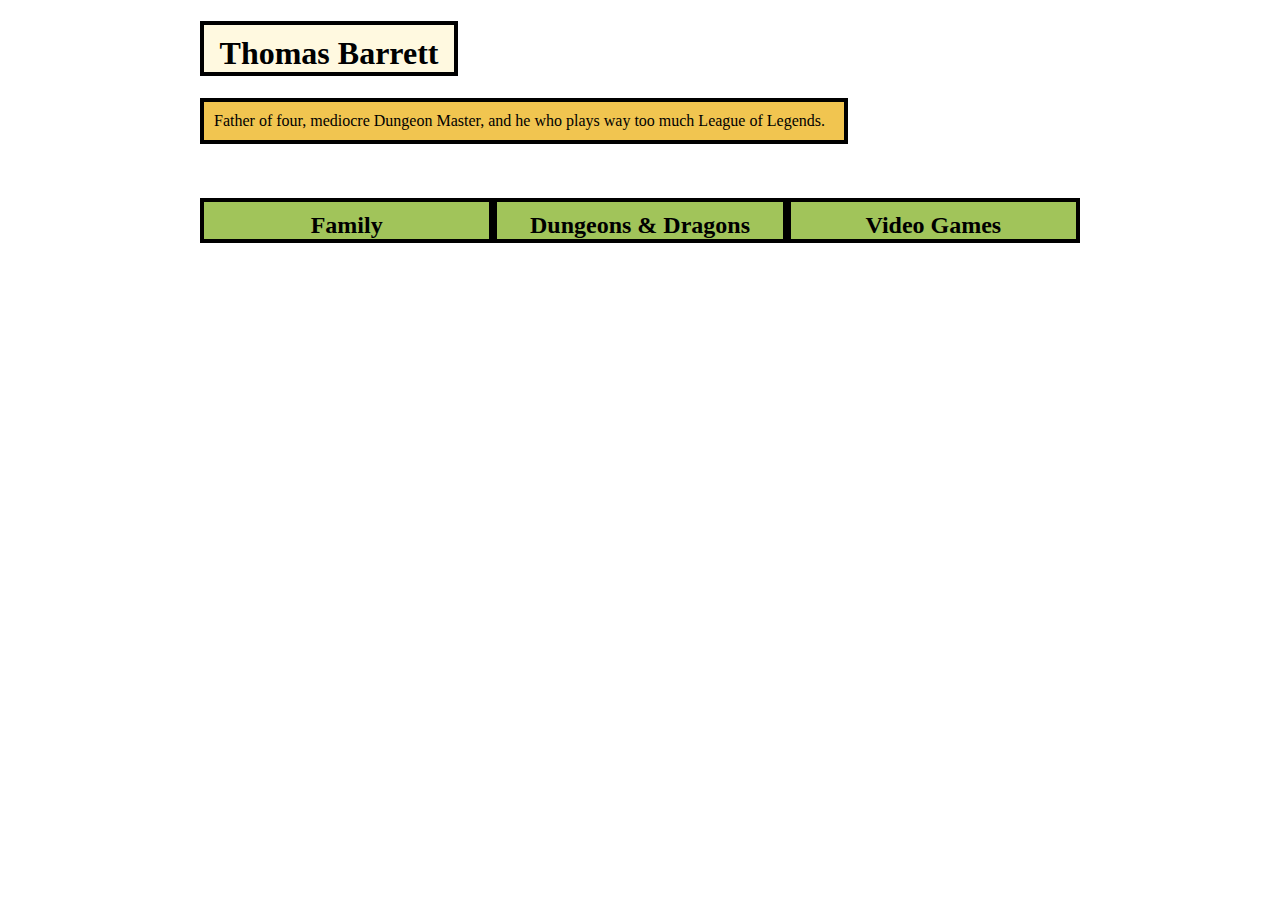
<file: index.html>
<!DOCTYPE html>
<html lang="en" dir="ltr">
  <head>
    <meta charset="utf-8">
    <title></title>

    <script type="text/javascript" src="js/script.js"></script>

    <link rel="stylesheet" type="text/css" href="css/style.css">

  </head>
  <body>

    <h1>Thomas Barrett</h1>

    <p class="intro">Father of four, mediocre Dungeon Master,
      and he who plays way too much League of Legends.</p>

  <section>

    <article>
      <a href="family.html"><h2>Family</h2></a>
    </article>

    <article>
    <a href="Dnd.html"><h2>Dungeons & Dragons</h2></a>
    </article>

    <article>
      <a href="video_games.html"><h2>Video Games</h2></a>
    </article>


  </section>


  </body>
</html>
</file>
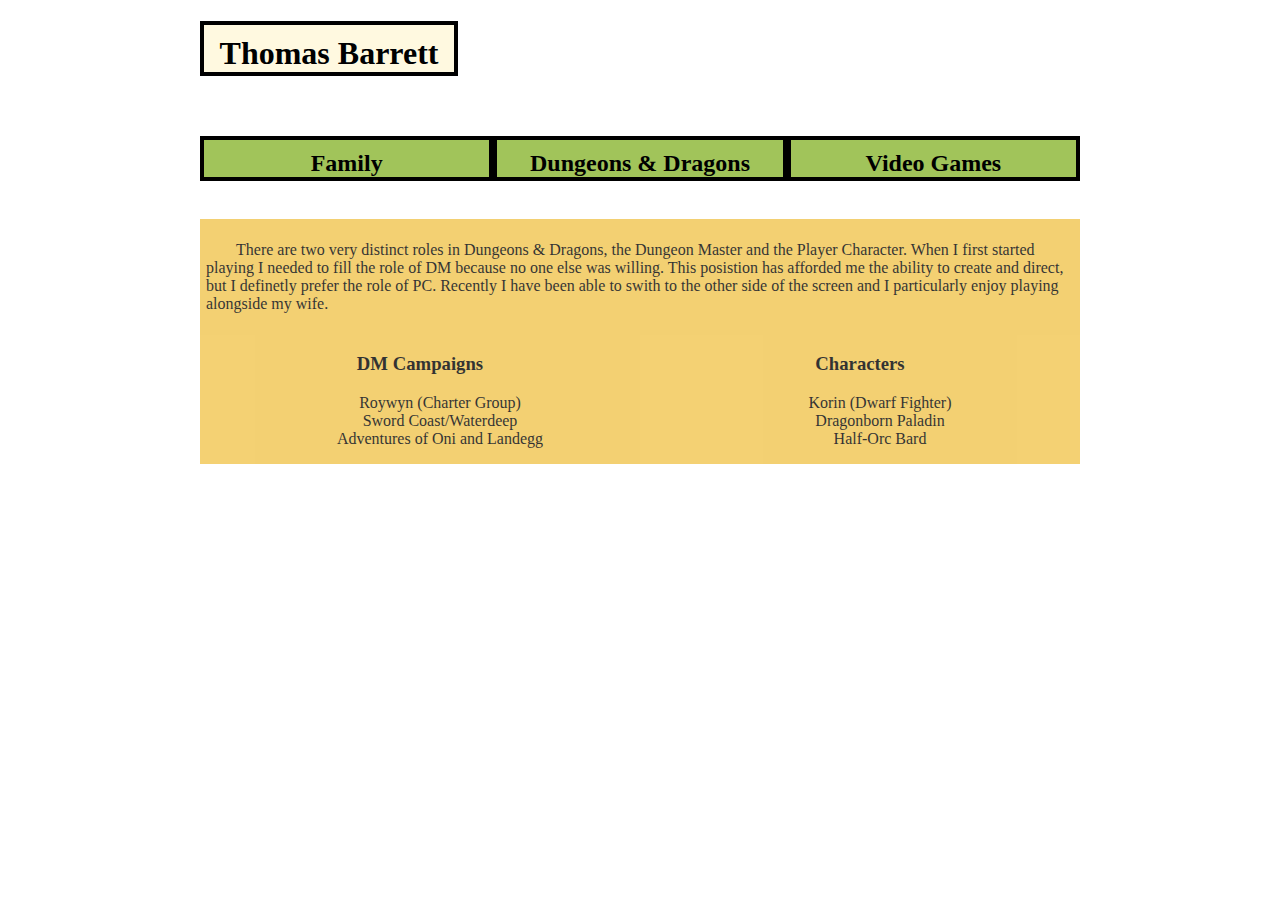
<file: Dnd.html>
<!DOCTYPE html>
<html lang="en" dir="ltr">
  <head>
    <meta charset="utf-8">
    <title></title>

    <link rel="stylesheet" type="text/css" href="css/style.css">

  </head>
  <body>

    <a href="index.html"><h1>Thomas Barrett</h1></a>

    <section>

      <article>
        <a href="family.html"><h2>Family</h2></a>
      </article>

      <article>
      <a href="Dnd.html"><h2>Dungeons & Dragons</h2></a>
    </article>

    <article>
      <a href="video_games.html"><h2>Video Games</h2></a>
    </article>
  </section>

<div class="dndPage">
  <p>There are two very distinct roles in Dungeons & Dragons, the Dungeon Master
   and the Player Character. When I first started playing I needed to fill the
   role of DM because no one else was willing. This posistion has afforded me
   the ability to create and direct, but I definetly prefer the role of PC.
   Recently I have been able to swith to the other side of the screen and I
   particularly enjoy playing alongside my wife.</p>
</div>

     <div class="dndLeft">
       <h3>DM Campaigns</h3>
       <ul>
         <li>Roywyn (Charter Group)</li>
         <li>Sword Coast/Waterdeep</li>
         <li>Adventures of Oni and Landegg</li>
       </ul>
     </div>

     <div class="dndRight">
       <h3>Characters</h3>
       <ul>
         <li>Korin (Dwarf Fighter)</li>
         <li>Dragonborn Paladin</li>
         <li>Half-Orc Bard</li>
       </ul>
     </div>


  </body>
</html>
</file>
<file: css/style.css>
body {
  margin-left: 200px;
  margin-right: 200px;
  background-image: url("https://cache.desktopnexus.com/cropped-wallpapers/2366/2366841-1440x900-[DesktopNexus.com].jpg?st=GMu4ZQ-s_hnENgCWEMPyLw&e=1555001395");
  background-repeat: no-repeat;
  background-attachment: fixed;
  background-position: top;
  background-size: cover;
  font-family: fantasy;
}

h1 {
  background-color: #fff9e0; /* #80B3FF */;
  border: 4px solid black;
  color: black;
  width: 250px;
  text-align: center;
  padding-top: 10px;
}

ul {
  list-style: none;
}

.intro {
  background-color: #f1c550;
  width: 620px;
  border: 4px solid black;
  padding: 10px;
}

section {
  display: flex;
}

section article {
  flex: 1;
}

section h2 {
  background-color: #A1C45A;
  color: black;
  border: 4px solid black;
  text-align: center;
  padding-top: 10px;
  padding-bottom: none;
}

section h5 {
  text-align: center;
}

section a {
  padding: 55px;
}

a:link {
  text-decoration: none;
}

.collapsible {
  color: black;
  cursor: pointer;
  width: 30%;
  border: none;
  text-align: center;
  outline: none;
  font-family: fantasy;
  font-size: 16px;
  opacity: 0.7;
  margin-left: 365px;
  margin-bottom: 25px;
}

.active, .collapsible:hover {
  background-color: #F1C550;
}

.content {
  padding: 10px;
  margin: 0 200px 15px 200px;
  display: none;
  overflow: hidden;
  background-color: #F1C550;
  opacity: 0.7;
}

.left {
  float: left;
  width: 50%;
}

.right {
  float: right;
  width: 50%;
}

.dndPage {
  background-color: #f1c550;
  opacity: 0.8;
  padding: 6px;
  text-indent: 30px;
}

.dndLeft {
  float: left;
  width: 50%;
  text-align: center;
  background-color: #f1c550;
  opacity: 0.8;
}

.dndRight {
  float: right;
  width: 50%;
  text-align: center;
  background-color: #f1c550;
  opacity: 0.8;
}

.videoGames {
  background-color: #f1c550;
  padding: 5px 10px 20px 30px;
}
</file>
